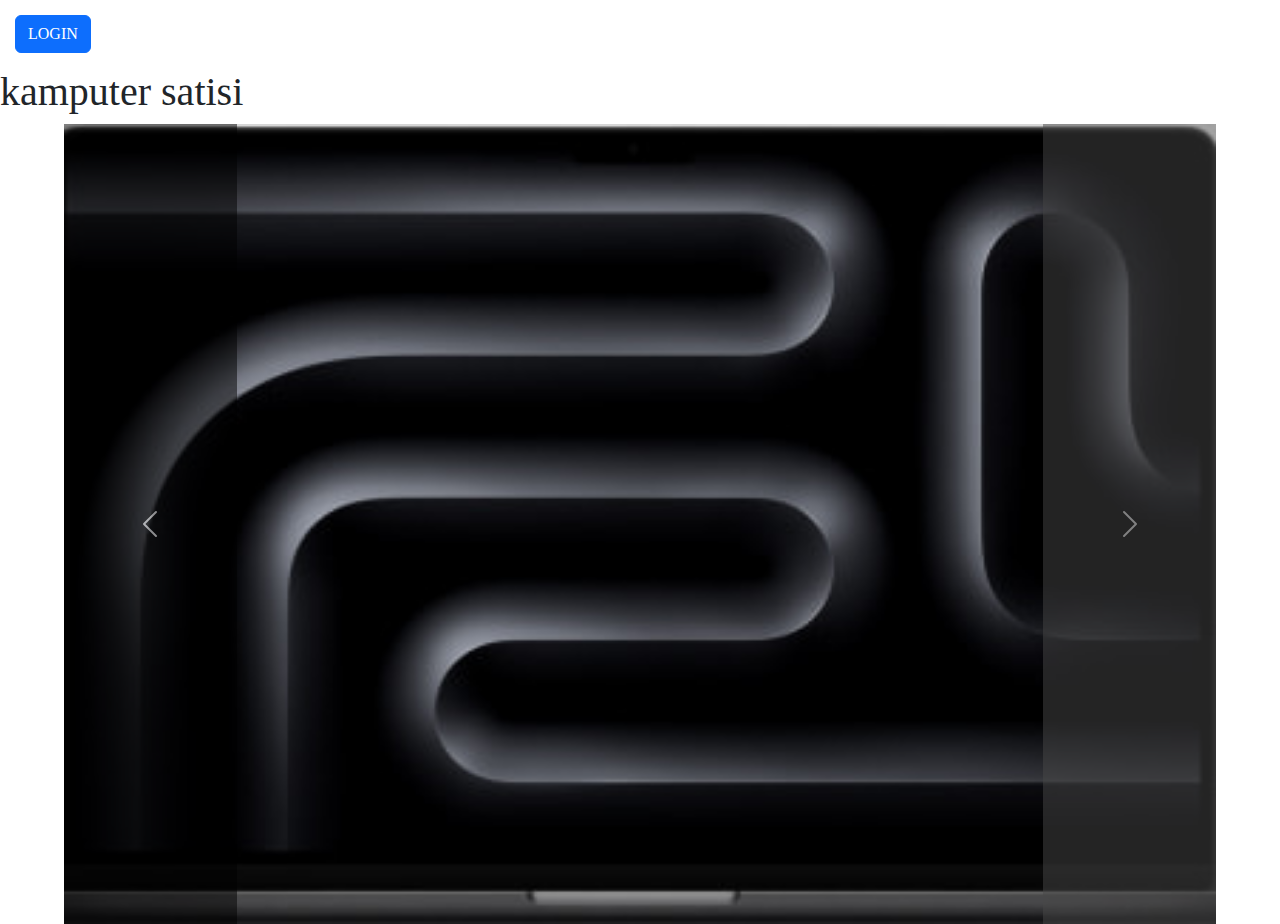
<file: index.html>
<!DOCTYPE html>
<html lang="en">
<head>
    <meta charset="UTF-8">
    <meta name="viewport" content="width=device-width, initial-scale=1.0">
    <title>Document</title>
    <link rel="stylesheet" href="./style.css">
    <link href="https://cdn.jsdelivr.net/npm/bootstrap@5.3.3/dist/css/bootstrap.min.css" rel="stylesheet" integrity="sha384-QWTKZyjpPEjISv5WaRU9OFeRpok6YctnYmDr5pNlyT2bRjXh0JMhjY6hW+ALEwIH" crossorigin="anonymous">
</head>
<body>
    <header>
<a href="./login.html"><button type="button" class="btn btn-primary">LOGIN</button></a>
    </header>
    <main>
        <h1>kamputer satisi</h1>
        <div id="carouselExample" class="carousel slide">
            <div class="carousel-inner">
              <div class="carousel-item active">
                <img src="./Ekran görüntüsü 2024-07-27 135030.png" class="d-block w-100" alt="...">
              </div>
              <div class="carousel-item">
                <img src="./Lenovo-V15-G3-IAP-NobacklitSayt-2Sayt.webp" class="d-block w-100" alt="...">
              </div>
              <div class="carousel-item">
                <img src="./images.jpeg" class="d-block w-100" alt="...">
              </div>
            </div>
            
            <button class="carousel-control-prev" type="button" data-bs-target="#carouselExample" data-bs-slide="prev">
              <span class="carousel-control-prev-icon" aria-hidden="true"></span>
              <span class="visually-hidden">Previous</span>
            </button>
            <button class="carousel-control-next" type="button" data-bs-target="#carouselExample" data-bs-slide="next">
              <span class="carousel-control-next-icon" aria-hidden="true"></span>
              <span class="visually-hidden">Next</span>
            </button>
          </div>
    </main>
</body>
<script src="https://cdn.jsdelivr.net/npm/bootstrap@5.3.3/dist/js/bootstrap.bundle.min.js" integrity="sha384-YvpcrYf0tY3lHB60NNkmXc5s9fDVZLESaAA55NDzOxhy9GkcIdslK1eN7N6jIeHz" crossorigin="anonymous"></script>
</html>
</file>
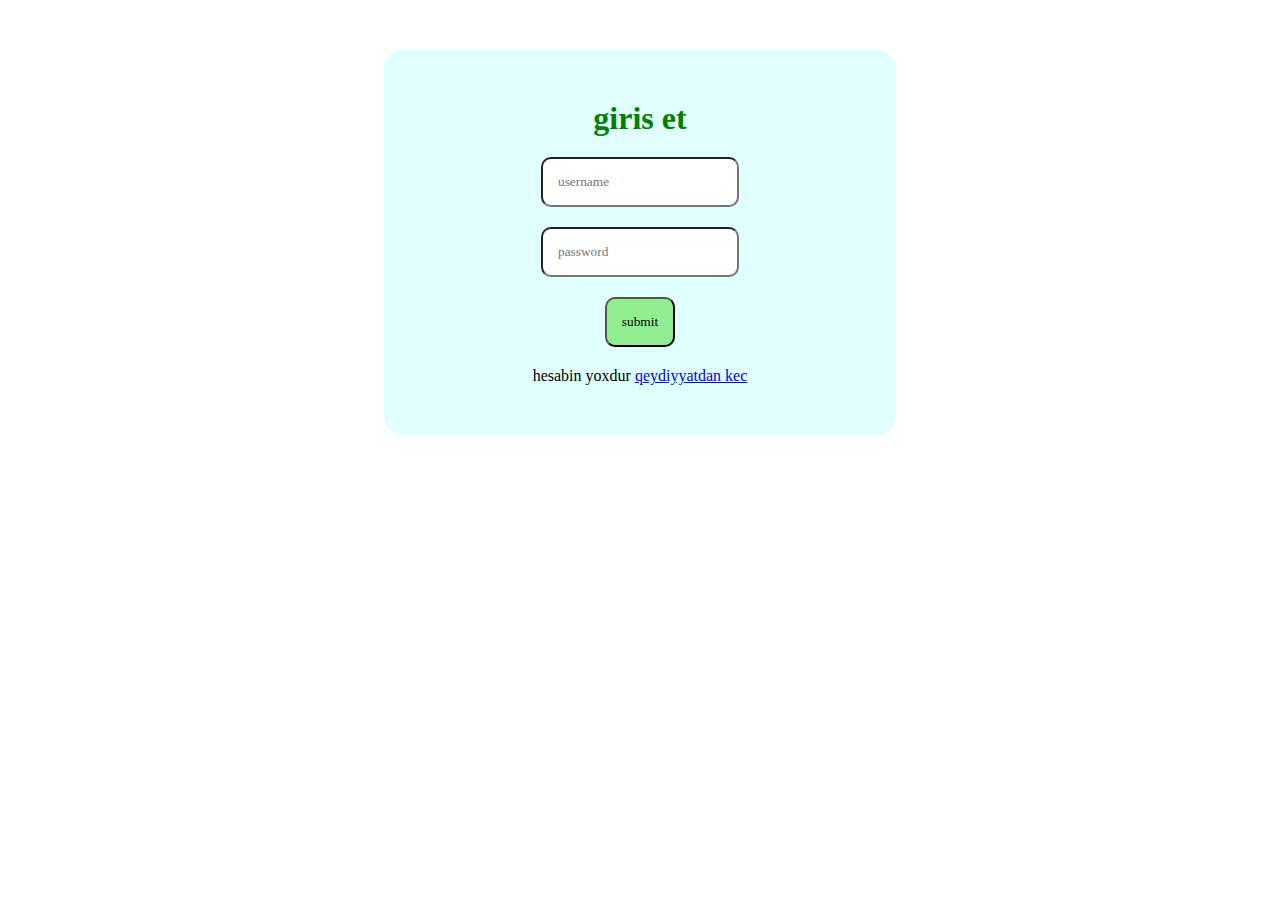
<file: login.html>
<!DOCTYPE html>
<html lang="en">
<head>
    <meta charset="UTF-8">
    <meta name="viewport" content="width=device-width, initial-scale=1.0">
    <title>Document</title>
    <link rel="stylesheet" href="./login.css">
</head>
<body>
    <form action="">
        <h1>giris et</h1>
        <input type="text" placeholder="username" id="username" name="username">
        <input type="password" placeholder="password" id="password" name="password">
        <p></p>
        <button type="submit">submit</button>
        <p>hesabin yoxdur <a href="./qeydiyyat.html">qeydiyyatdan kec</a></p>
    </form>
    <script src="./login.js"></script>
</body>
</html>
</file>
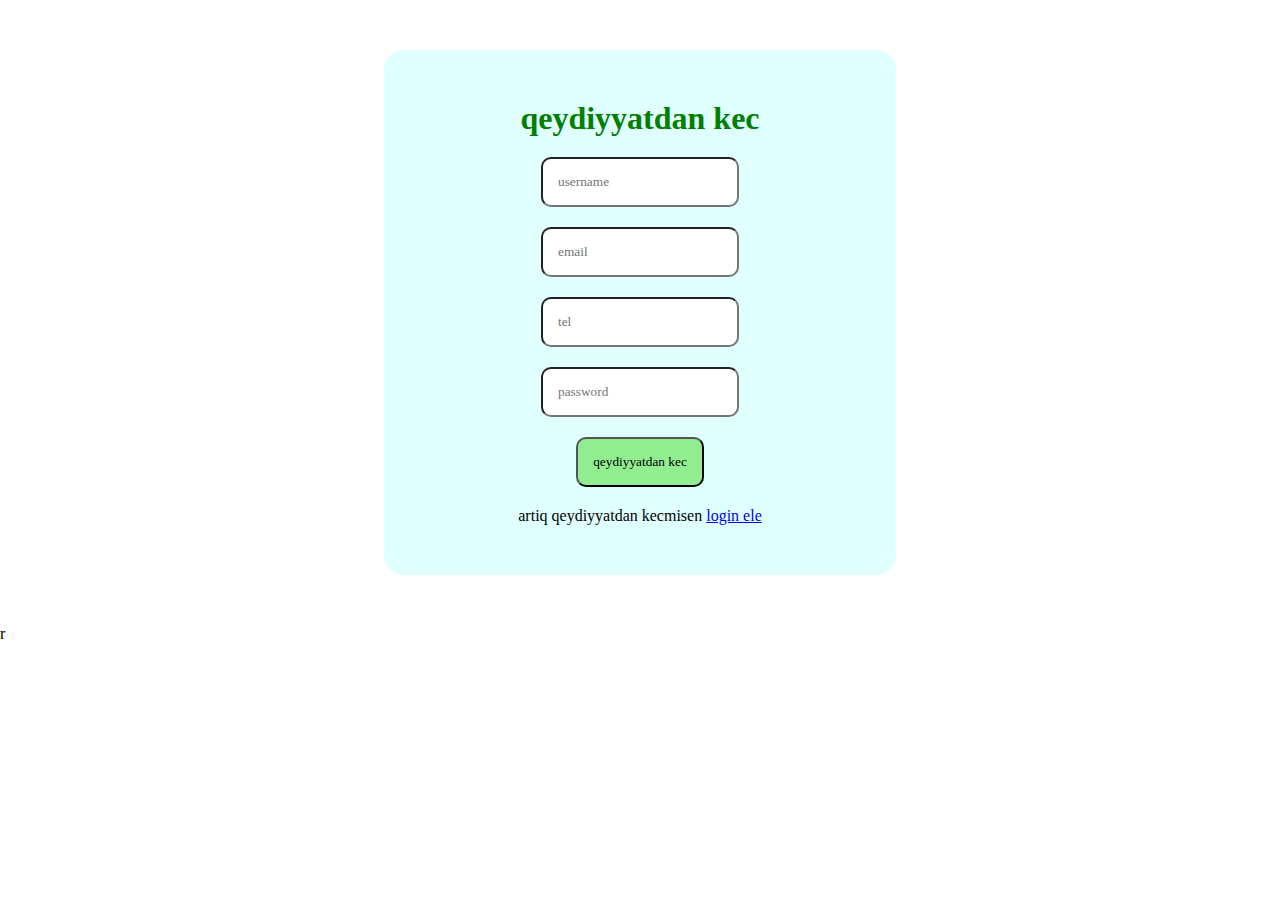
<file: qeydiyyat.html>
<!DOCTYPE html>
<html lang="en">
<head>
    <meta charset="UTF-8">
    <meta name="viewport" content="width=device-width, initial-scale=1.0">
    <title>Document</title>
    <link rel="stylesheet" href="./qeeydiyyat.css">
</head>
<body>
    <form action="">
        <h1>qeydiyyatdan kec</h1>
        <input type="text" placeholder="username" id="username" name="username">
        <input type="email" placeholder="email" id="email" name="email">
        <input type="tel" placeholder="tel" id="tel" name="tel">
        <input type="password" placeholder="password" id="password" name="password">
        <!-- <input type="password" placeholder="reapetPassword" id="rpassword" name="rpassword"> -->
        <button type="submit" onclick="anaSeh()">qeydiyyatdan kec</button>
        <p>artiq qeydiyyatdan kecmisen <a href="./login.html">login ele</a></p>
    </form>



    <script src="./qeydiyyat.js"></script>r
</body>
</html>
</file>
<file: style.css>
*{
    margin: 0;
    padding: 0;
box-sizing: border-box;
font-family: cursive;
}
header{
    padding: 15px;
}
img{
    width: 50px !important;
    height: 800px !important;
}
div{
    background-color: bisque;
    width: 90vw;
    margin: 0 auto;
}
.carousel-control-prev,.carousel-control-next{
    background-color: rgb(71, 71, 71) !important;
    transition: 0.6s !important;
}
.carousel-control-prev,.carousel-control-next:hover{
background-color: rgb(0, 0, 0) !important;
}
</file>
<file: login.css>
*{
    margin: 0;
    padding: 0;
box-sizing: border-box;
font-family: cursive;
}
form{
    width: 40vw;
    padding: 50px;
    margin: 50px auto;
    text-align: center;
    background-color: lightcyan;
    border-radius: 20px;
}
input,button{
    display: block;
    margin: 20px auto;
    padding: 15px;
    border-radius: 10px;
    
}
button{
    background-color: lightgreen;
}
h1{
    color: green;
}
</file>
<file: qeeydiyyat.css>
*{
    margin: 0;
    padding: 0;
box-sizing: border-box;
font-family: cursive;
}
form{
    width: 40vw;
    padding: 50px;
    margin: 50px auto;
    text-align: center;
    background-color: lightcyan;
    border-radius: 20px;
}
input,button{
    display: block;
    margin: 20px auto;
    padding: 15px;
    border-radius: 10px;
    
}
button{
    background-color: lightgreen;
}
h1{
    color: green;
}
</file>
